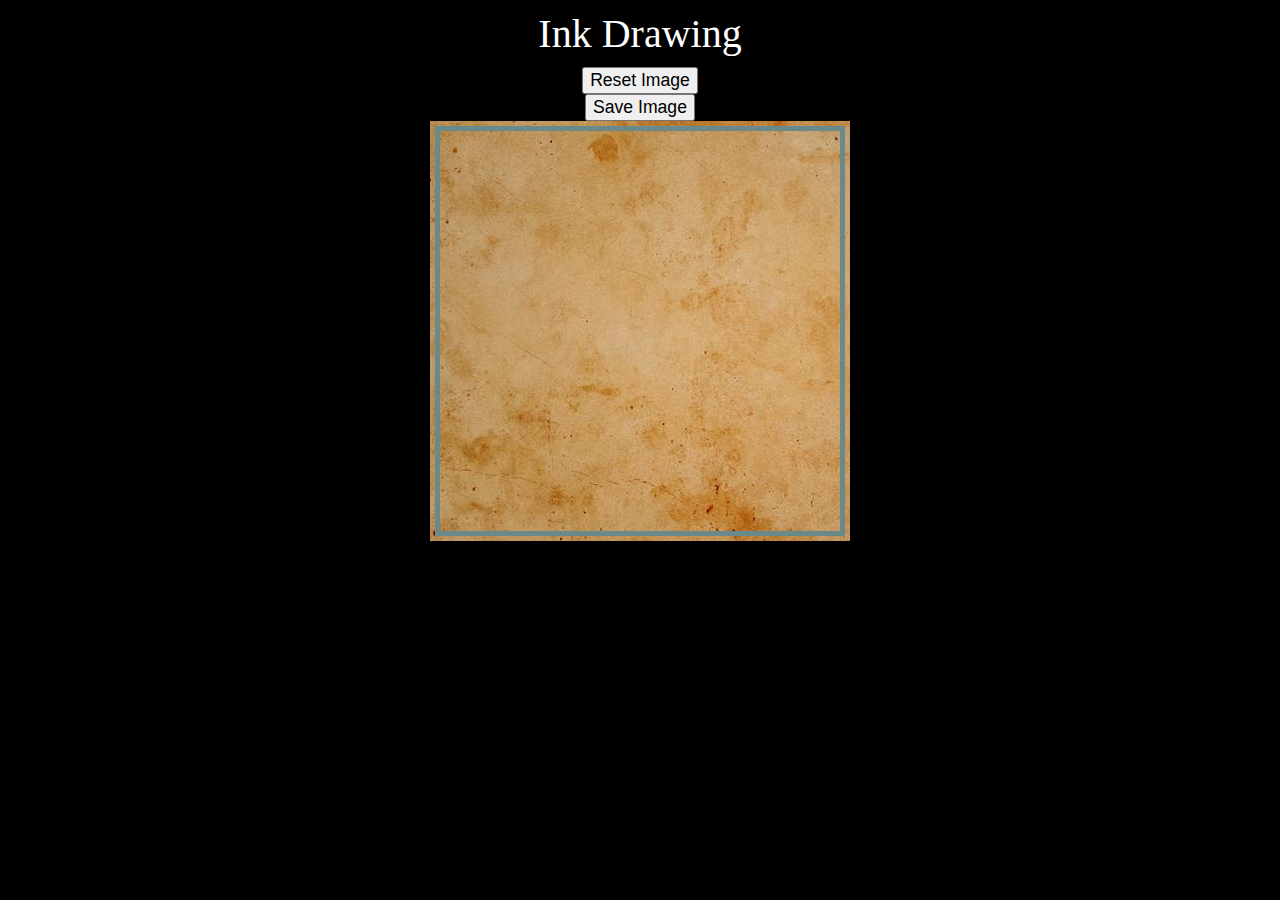
<file: index.html>
<!DOCTYPE html><html lang="en"><head>
  <link rel="stylesheet" href="style.css">
  <script src="p5.js"></script>
  <meta charset="utf-8">
  <script src="sketch.js"></script>

</head>

<body>
  <header>
    <div class="Overhead">Ink Drawing</div>
  </header>
  <div id="sketch-holder"> </div>
  
  
  <div id="reset-button">
  </div>
  <div id="save-button">
  </div>


</body></html>
</file>
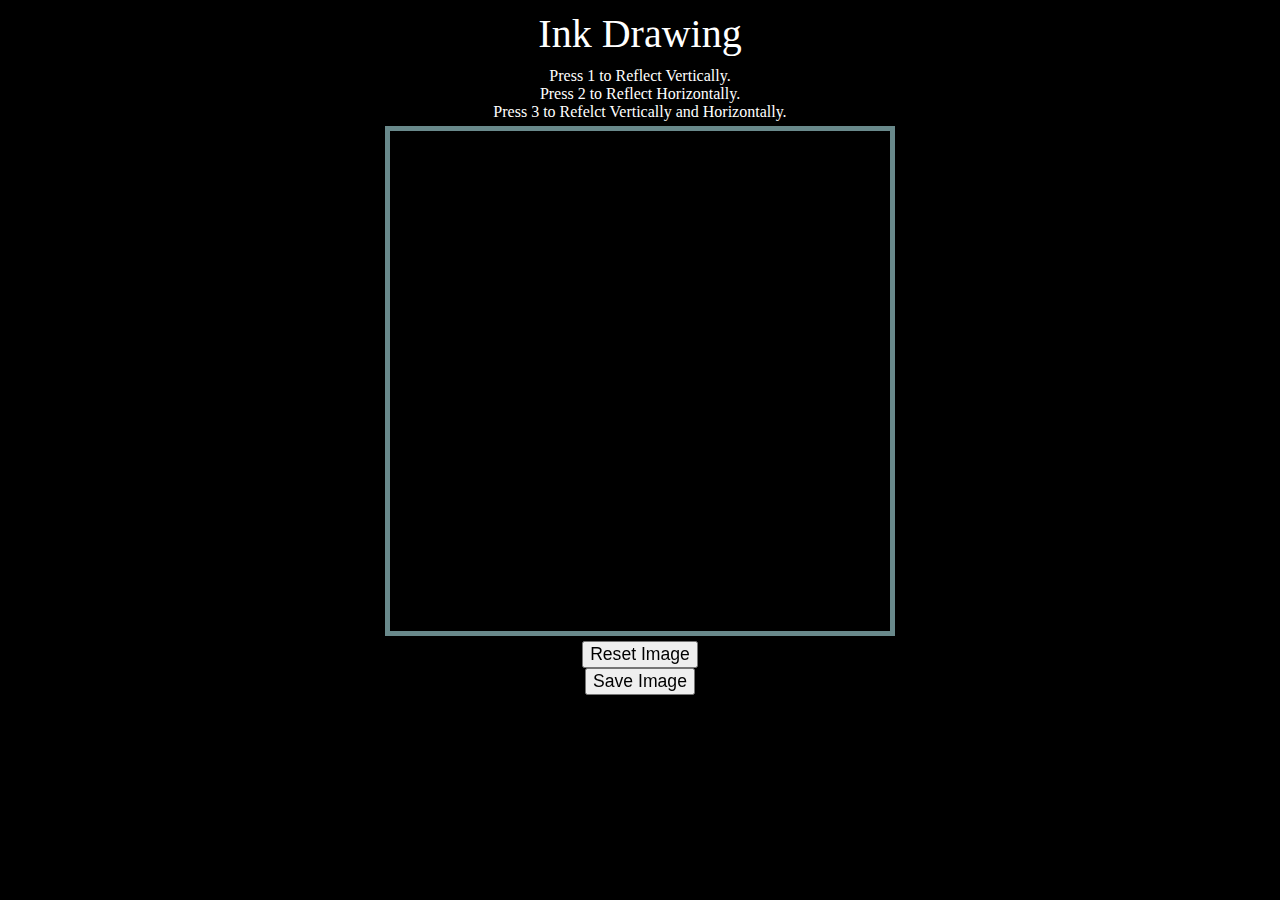
<file: DrawMachine_Final/index.html>
<!DOCTYPE html><html lang="en"><head>
  <link rel="stylesheet" href="style.css">
  <script src="p5.js"></script>
  <meta charset="utf-8">
  <script src="sketch.js"></script>

</head>

<body>
  <header>
    <div class="Overhead">Ink Drawing</div>
  </header>
  <div class="smolText"> Press 1 to Reflect Vertically. <br> Press 2 to Reflect Horizontally. <br>Press 3 to Refelct Vertically and Horizontally. </div>
  <div id="sketch-holder"> </div>
  
  <div id="button-holder">
  <div id="reset-button"> </div> <div id="save-button"> </div>
  </div>


</body></html>
</file>
<file: style.css>
html, body {
  margin: 0;
  padding: 0;
  background-color: black;
}


.Overhead {
  text-align: center;
  font-size: 250%;
  padding: 10px;
  color: white;
}

canvas {
  outline: 5px solid #69898B;
  outline-offset: -10px;
  margin: auto;
  display: block;
  padding: 10px;
  font-size: 150%;
  background-image:url("Paper.jpg");
}

button {
  font-size: 110%;
  margin: 0 auto;
  display: block;
  
}
</file>
<file: DrawMachine_Final/style.css>
html, body {
  margin: 0;
  padding: 0;
  background-color: black;
}
.smolText {
  text-align:center;
  text-decoration: none;
  color: white;
}

.Overhead {
  text-align: center;
  font-size: 250%;
  padding: 10px;
  color: white;
}
.reset-button {
  text-align: center;

}

canvas {
  outline: 5px solid #69898B;
  outline-offset: -10px;
  margin: auto;
  padding: 10px;
  display: block;
  font-size: 150%;
  background-image:url("https://github.com/InsiDoubt/DrawMachine/blob/main/DrawMachine_Final/Paper.jpg?raw=true");
  
}


button {
  font-size: 110%;
  margin: 0 auto;
  display: block;
  
}
</file>
